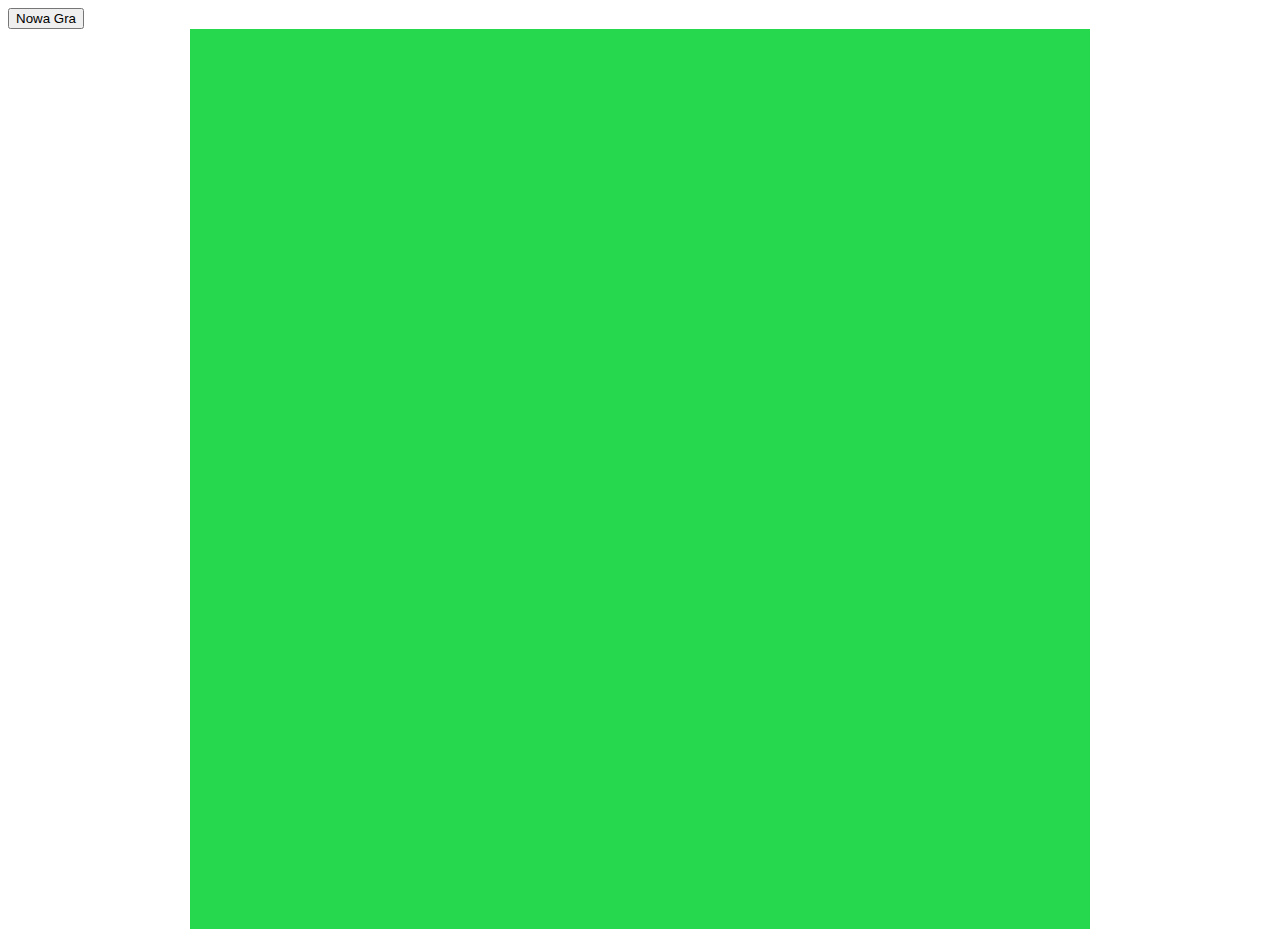
<file: Ball in hole/index.html>
﻿<!DOCTYPE html>

<html lang="en" xmlns="http://www.w3.org/1999/xhtml">
<head>
    <meta charset="utf-8" />
    <title></title>
    <script type="text/javascript" src="Script.js"></script>
    <link rel="Stylesheet" type="text/css" href="style.css" />

</head>
<body>
    <input id="Rozpoczecie" type="submit" class="przycisk"  value="Nowa Gra"/>

    <div id="Plansza">



    </div>

</body>
</html>
</file>
<file: Ball in hole/style.css>
﻿body
{
}
#Plansza{
margin:0 auto;
width:100vh;
height:100vh;
background-color:#25d84e;

}
.przycisk{


}
.ball{
    width:60px;
    height:60px;
    border-radius:30px;
    background-color:#ff004e;

    position:absolute;
    top:330px;
    left:550px;



}
.dziurka{

    background-color:black;
    border:4px solid grey;
    width:30px;
    height:60px;
    border-radius:13px;
    position:relative;
}
</file>
